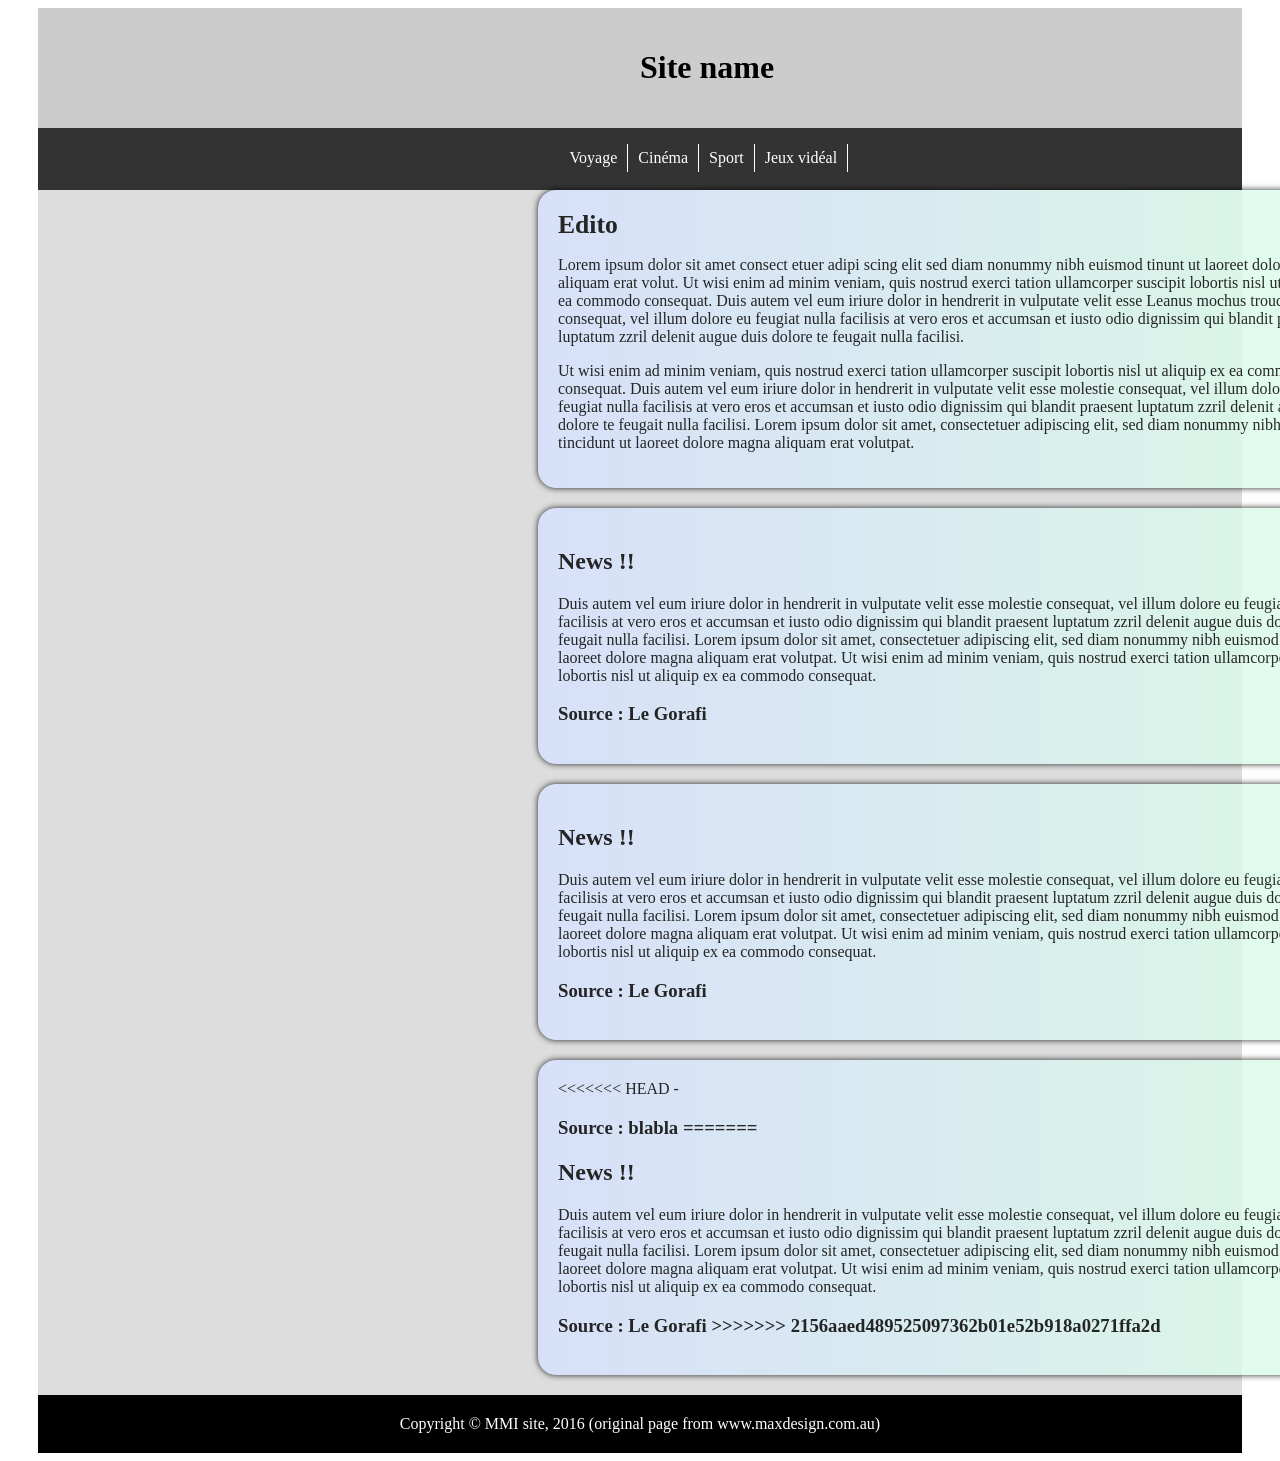
<file: index.html>
<!DOCTYPE html PUBLIC "-//W3C//DTD XHTML 1.0 Strict//FR"
        "http://www.w3.org/TR/xhtml1/DTD/xhtml1-strict.dtd">
<html xmlns="http://www.w3.org/1999/xhtml" xml:lang="fr" lang="fr">
<head>
	<meta http-equiv="content-type" content="text/html; charset=utf-8" />
	<title>Revue de presse</title>
	
	<link rel="stylesheet" href="style.css" type="text/css" media="screen" />
</head>
<body>
<div id="container">
	<div id="header">
		<h1>
			Site name
		</h1>
	</div>
	<div id="navigation">
		<ul>
			<li><a href="voyage.html">Voyage</a></li>
			<li><a href="cinema.html">Cinéma</a></li>
			<li><a href="sport.html">Sport</a></li>
			<li><a href="jeux.html">Jeux vidéal</a></li>
		</ul>
	</div>
<div id="article">
	<div id="edito">
		<h2>
			Edito
		</h2>
		<p>
			Lorem ipsum dolor sit amet consect etuer adipi scing elit sed diam nonummy nibh euismod tinunt ut laoreet dolore magna aliquam erat volut. Ut wisi enim ad minim veniam, quis nostrud exerci tation ullamcorper suscipit lobortis nisl ut aliquip ex ea commodo consequat. Duis autem vel eum iriure dolor in hendrerit in vulputate velit esse Leanus mochus trouducus consequat, vel illum dolore eu feugiat nulla facilisis at vero eros et accumsan et iusto odio dignissim qui blandit praesent luptatum zzril delenit augue duis dolore te feugait nulla facilisi.
		</p>
		<p>
			Ut wisi enim ad minim veniam, quis nostrud exerci tation ullamcorper suscipit lobortis nisl ut aliquip ex ea commodo consequat. Duis autem vel eum iriure dolor in hendrerit in vulputate velit esse molestie consequat, vel illum dolore eu feugiat nulla facilisis at vero eros et accumsan et iusto odio dignissim qui blandit praesent luptatum zzril delenit augue duis dolore te feugait nulla facilisi. Lorem ipsum dolor sit amet, consectetuer adipiscing elit, sed diam nonummy nibh euismod tincidunt ut laoreet dolore magna aliquam erat volutpat.
		</p>
		
	</div>
	
	<div id="news">
		<h2>
			News !!
		</h2>
		<p>
			Duis autem vel eum iriure dolor in hendrerit in vulputate velit esse molestie consequat, vel illum dolore eu feugiat nulla facilisis at vero eros et accumsan et iusto odio dignissim qui blandit praesent luptatum zzril delenit augue duis dolore te feugait nulla facilisi. Lorem ipsum dolor sit amet, consectetuer adipiscing elit, sed diam nonummy nibh euismod tincidunt ut laoreet dolore magna aliquam erat volutpat. Ut wisi enim ad minim veniam, quis nostrud exerci tation ullamcorper suscipit lobortis nisl ut aliquip ex ea commodo consequat.
		</p>
		<h3>Source : <a href="#">Le Gorafi</a>
		</h3>
	</div>

	<div id="news">
		<h2>
			News !!
		</h2>
		<p>
			Duis autem vel eum iriure dolor in hendrerit in vulputate velit esse molestie consequat, vel illum dolore eu feugiat nulla facilisis at vero eros et accumsan et iusto odio dignissim qui blandit praesent luptatum zzril delenit augue duis dolore te feugait nulla facilisi. Lorem ipsum dolor sit amet, consectetuer adipiscing elit, sed diam nonummy nibh euismod tincidunt ut laoreet dolore magna aliquam erat volutpat. Ut wisi enim ad minim veniam, quis nostrud exerci tation ullamcorper suscipit lobortis nisl ut aliquip ex ea commodo consequat.
		</p>
		<h3>Source : <a href="#">Le Gorafi</a>
		</h3>
	</div>
	<div id="news">
<<<<<<< HEAD
	-
		<h3>Source : <a href="#">blabla</a>
=======
		<h2>
			News !!
		</h2>
		<p>
			Duis autem vel eum iriure dolor in hendrerit in vulputate velit esse molestie consequat, vel illum dolore eu feugiat nulla facilisis at vero eros et accumsan et iusto odio dignissim qui blandit praesent luptatum zzril delenit augue duis dolore te feugait nulla facilisi. Lorem ipsum dolor sit amet, consectetuer adipiscing elit, sed diam nonummy nibh euismod tincidunt ut laoreet dolore magna aliquam erat volutpat. Ut wisi enim ad minim veniam, quis nostrud exerci tation ullamcorper suscipit lobortis nisl ut aliquip ex ea commodo consequat.
		</p>
		<h3>Source : <a href="#">Le Gorafi</a>
>>>>>>> 2156aaed489525097362b01e52b918a0271ffa2d
		</h3>
	</div>
</div>


	<div id="footer">
		Copyright © MMI site, 2016
		(original page from <a href="http://www.maxdesign.com.au/articles/css-layouts/one-liquid/">www.maxdesign.com.au</a>)
	</div>
</div>
</body>
</html>
</file>
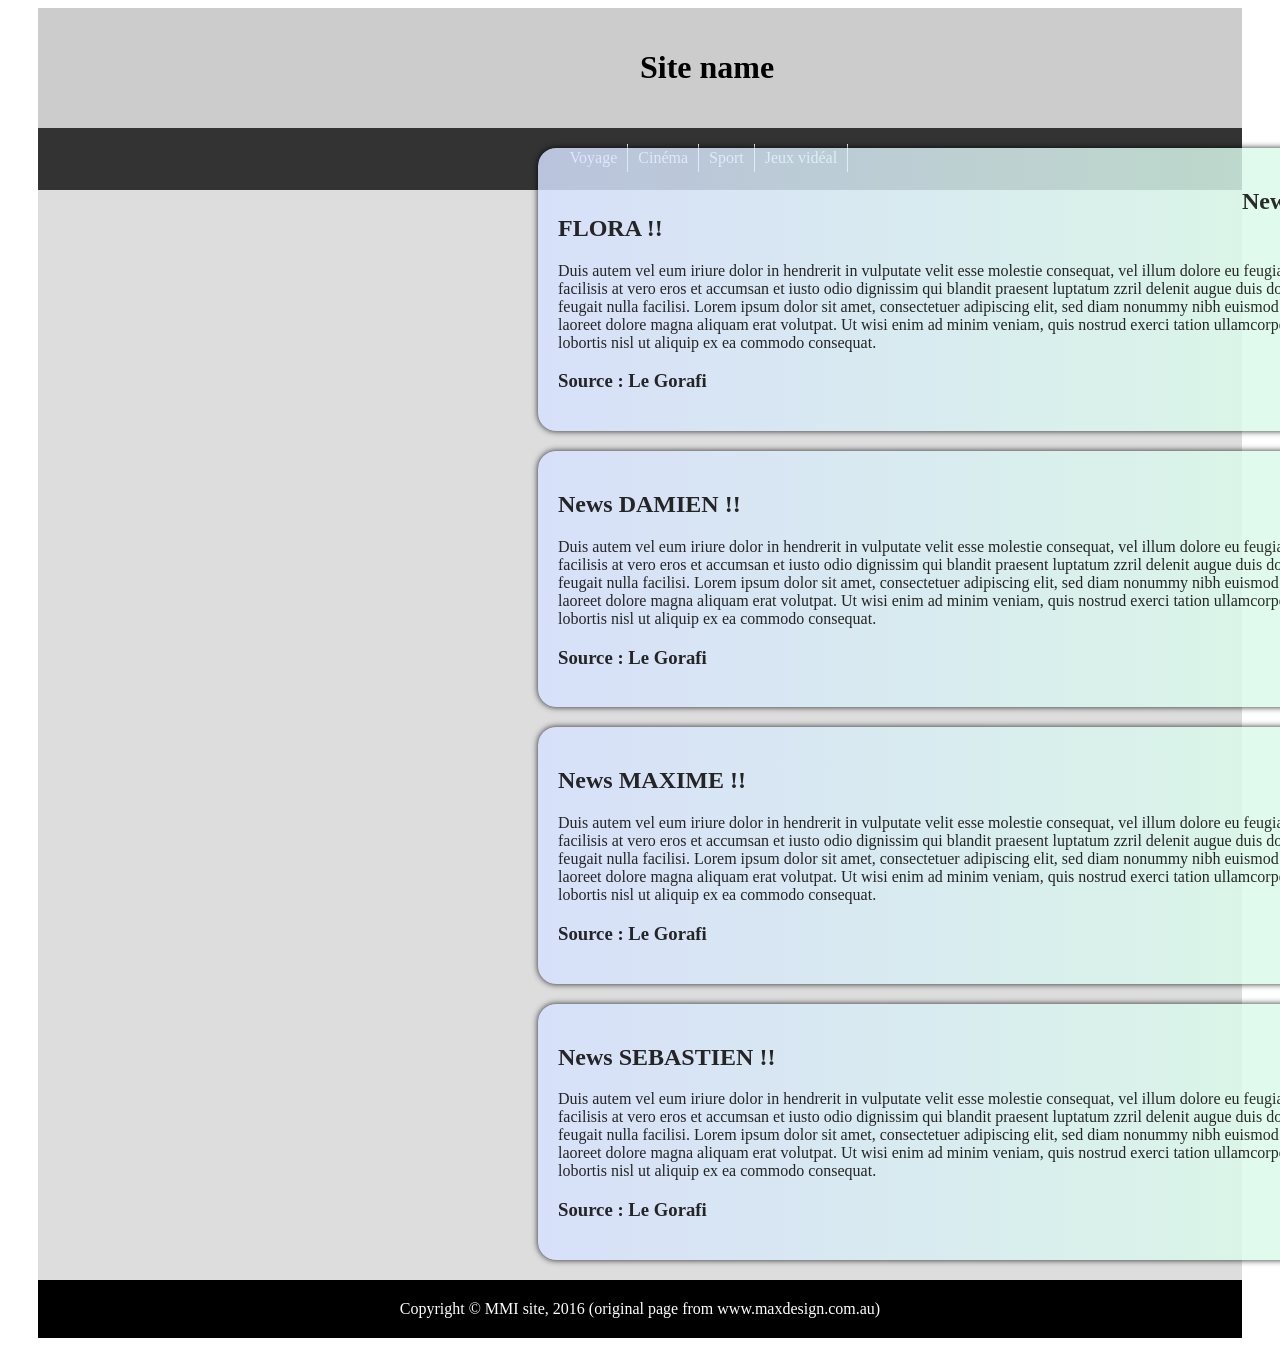
<file: cinema.html>
<!DOCTYPE html PUBLIC "-//W3C//DTD XHTML 1.0 Strict//FR"
        "http://www.w3.org/TR/xhtml1/DTD/xhtml1-strict.dtd">
<html xmlns="http://www.w3.org/1999/xhtml" xml:lang="fr" lang="fr">
<head>
	<meta http-equiv="content-type" content="text/html; charset=utf-8" />
	<title>Revue de presse</title>
	
	<link rel="stylesheet" href="style.css" type="text/css" media="screen" />
</head>
<body>
<div id="container">
	<div id="header">
		<h1>
			Site name
		</h1>
	</div>
	<div id="navigation">
		<ul>
			<li><a href="#">Voyage</a></li>
			<li><a href="#">Cinéma</a></li>
			<li><a href="#">Sport</a></li>
			<li><a href="#">Jeux vidéal</a></li>
		</ul>
	</div>
<div id="article">
	<div id="news">
		<h2>
			News FLORA !!
		</h2>
		<p>
			Duis autem vel eum iriure dolor in hendrerit in vulputate velit esse molestie consequat, vel illum dolore eu feugiat nulla facilisis at vero eros et accumsan et iusto odio dignissim qui blandit praesent luptatum zzril delenit augue duis dolore te feugait nulla facilisi. Lorem ipsum dolor sit amet, consectetuer adipiscing elit, sed diam nonummy nibh euismod tincidunt ut laoreet dolore magna aliquam erat volutpat. Ut wisi enim ad minim veniam, quis nostrud exerci tation ullamcorper suscipit lobortis nisl ut aliquip ex ea commodo consequat.
		</p>
		<h3>Source : <a href="#">Le Gorafi</a>
		</h3>
	</div>

	<div id="news">
		<h2>
			News DAMIEN !!
		</h2>
		<p>
			Duis autem vel eum iriure dolor in hendrerit in vulputate velit esse molestie consequat, vel illum dolore eu feugiat nulla facilisis at vero eros et accumsan et iusto odio dignissim qui blandit praesent luptatum zzril delenit augue duis dolore te feugait nulla facilisi. Lorem ipsum dolor sit amet, consectetuer adipiscing elit, sed diam nonummy nibh euismod tincidunt ut laoreet dolore magna aliquam erat volutpat. Ut wisi enim ad minim veniam, quis nostrud exerci tation ullamcorper suscipit lobortis nisl ut aliquip ex ea commodo consequat.
		</p>
		<h3>Source : <a href="#">Le Gorafi</a>
		</h3>
	</div>
	<div id="news">
		<h2>
			News MAXIME  !!
		</h2>
		<p>
			Duis autem vel eum iriure dolor in hendrerit in vulputate velit esse molestie consequat, vel illum dolore eu feugiat nulla facilisis at vero eros et accumsan et iusto odio dignissim qui blandit praesent luptatum zzril delenit augue duis dolore te feugait nulla facilisi. Lorem ipsum dolor sit amet, consectetuer adipiscing elit, sed diam nonummy nibh euismod tincidunt ut laoreet dolore magna aliquam erat volutpat. Ut wisi enim ad minim veniam, quis nostrud exerci tation ullamcorper suscipit lobortis nisl ut aliquip ex ea commodo consequat.
		</p>
		<h3>Source : <a href="#">Le Gorafi</a>
		</h3>
		
	</div>
		<div id="news">
		<h2>
			News SEBASTIEN  !!
		</h2>
		<p>
			Duis autem vel eum iriure dolor in hendrerit in vulputate velit esse molestie consequat, vel illum dolore eu feugiat nulla facilisis at vero eros et accumsan et iusto odio dignissim qui blandit praesent luptatum zzril delenit augue duis dolore te feugait nulla facilisi. Lorem ipsum dolor sit amet, consectetuer adipiscing elit, sed diam nonummy nibh euismod tincidunt ut laoreet dolore magna aliquam erat volutpat. Ut wisi enim ad minim veniam, quis nostrud exerci tation ullamcorper suscipit lobortis nisl ut aliquip ex ea commodo consequat.
		</p>
		<h3>Source : <a href="#">Le Gorafi</a>
		</h3>
		
	</div>
</div>


	<div id="footer">
		Copyright © MMI site, 2016
		(original page from <a href="http://www.maxdesign.com.au/articles/css-layouts/one-liquid/">www.maxdesign.com.au</a>)

</div>


	
</body>
</html>
</file>
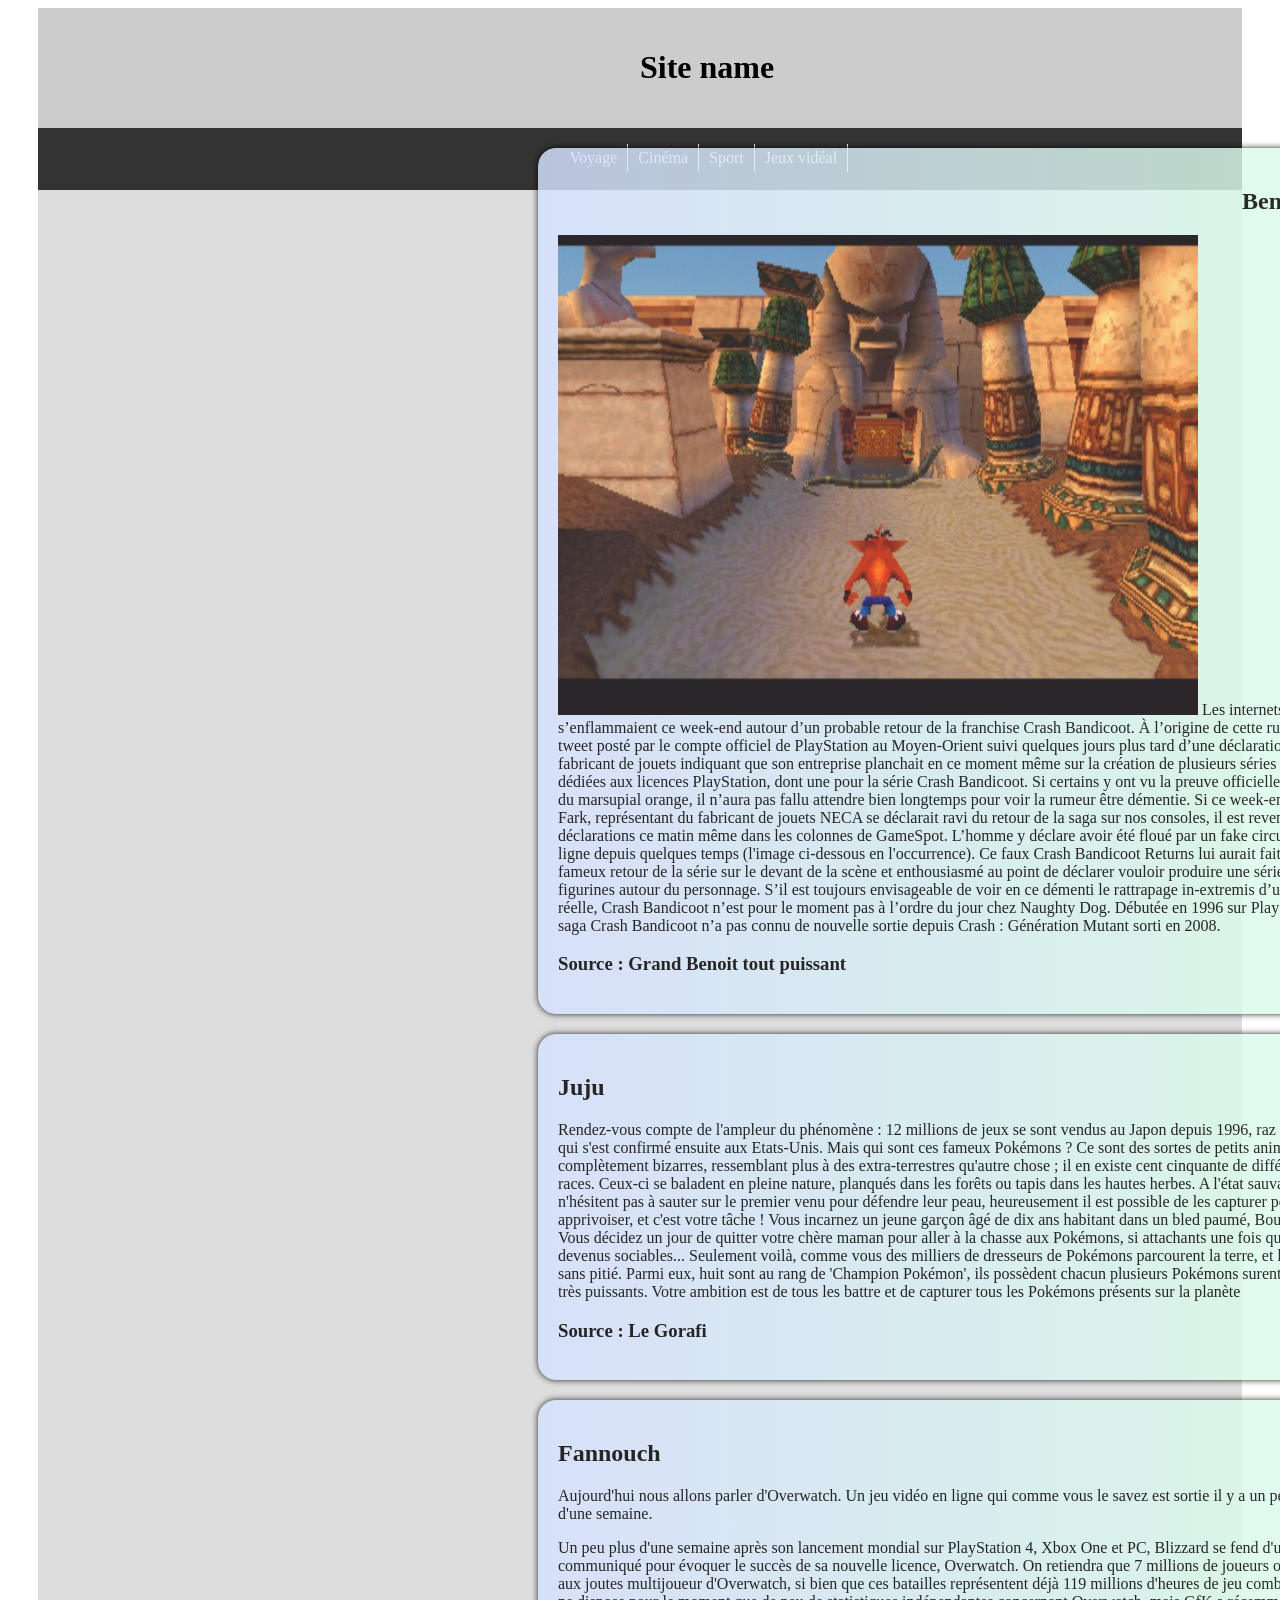
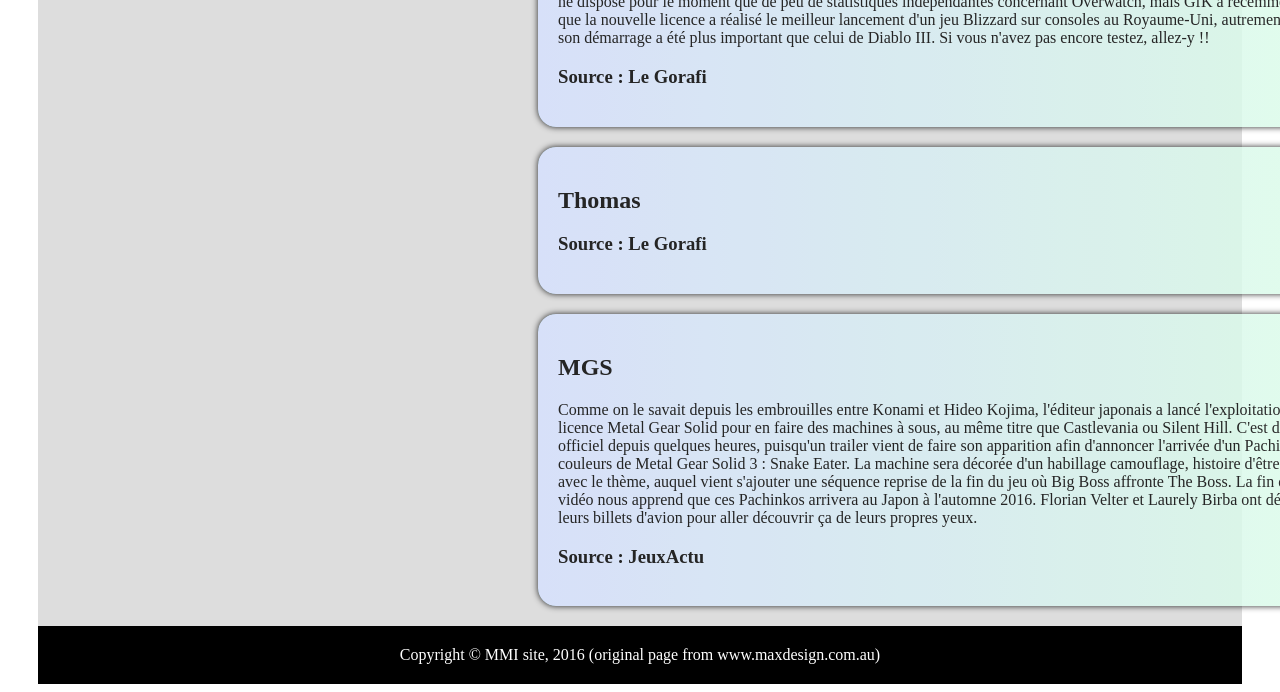
<file: jeux.html>
<!DOCTYPE html PUBLIC "-//W3C//DTD XHTML 1.0 Strict//FR"
        "http://www.w3.org/TR/xhtml1/DTD/xhtml1-strict.dtd">
<html xmlns="http://www.w3.org/1999/xhtml" xml:lang="fr" lang="fr">
<head>
	<meta http-equiv="content-type" content="text/html; charset=utf-8" />
	<title>Revue de presse</title>
	
	<link rel="stylesheet" href="style.css" type="text/css" media="screen" />
</head>
<body>
<div id="container">
	<div id="header">
		<h1>
			Site name
		</h1>
	</div>
	<div id="navigation">
		<ul>
			<li><a href="#">Voyage</a></li>
			<li><a href="#">Cinéma</a></li>
			<li><a href="#">Sport</a></li>
			<li><a href="#">Jeux vidéal</a></li>
		</ul>
	</div>
<div id="article">
	<div id="news">
		<h2>
			Benoit 
            
		</h2>
		<p>
            <img src="crash.jpg"/>
			Les internets s’enflammaient ce week-end autour d’un probable retour de la franchise Crash Bandicoot. À l’origine de cette rumeur, un tweet posté par le compte officiel de PlayStation au Moyen-Orient suivi quelques jours plus tard d’une déclaration d’un fabricant de jouets indiquant que son entreprise planchait en ce moment même sur la création de plusieurs séries de figurines dédiées aux licences PlayStation, dont une pour la série Crash Bandicoot. Si certains y ont vu la preuve officielle du retour du marsupial orange, il n’aura pas fallu attendre bien longtemps pour voir la rumeur être démentie.

Si ce week-end Randy Fark, représentant du fabricant de jouets NECA se déclarait ravi du retour de la saga sur nos consoles, il est revenu sur ses déclarations ce matin même dans les colonnes de GameSpot. L’homme y déclare avoir été floué par un fake circulant en ligne depuis quelques temps (l'image ci-dessous en l'occurrence). Ce faux Crash Bandicoot Returns lui aurait fait miroiter ce fameux retour de la série sur le devant de la scène et enthousiasmé au point de déclarer vouloir produire une série de figurines autour du personnage.

S’il est toujours envisageable de voir en ce démenti le rattrapage in-extremis d’une fuite réelle, Crash Bandicoot n’est pour le moment pas à l’ordre du jour chez Naughty Dog. Débutée en 1996 sur PlayStation 1, la saga Crash Bandicoot n’a pas connu de nouvelle sortie depuis Crash : Génération Mutant sorti en 2008.
            
		</p>
		<h3>Source : <a href="#">Grand Benoit tout puissant</a>
		</h3>
	</div>

	<div id="news">
		<h2>
			Juju
            

		</h2>
		<p>
			
            Rendez-vous compte de l'ampleur du phénomène : 12 millions de jeux se sont vendus au Japon depuis 1996, raz de marée qui s'est confirmé ensuite aux Etats-Unis. Mais qui sont ces fameux Pokémons ? Ce sont des sortes de petits animaux complètement bizarres, ressemblant plus à des extra-terrestres qu'autre chose ; il en existe cent cinquante de différentes races. Ceux-ci se baladent en pleine nature, planqués dans les forêts ou tapis dans les hautes herbes. A l'état sauvage, ils n'hésitent pas à sauter sur le premier venu pour défendre leur peau, heureusement il est possible de les capturer pour les apprivoiser, et c'est votre tâche ! Vous incarnez un jeune garçon âgé de dix ans habitant dans un bled paumé, Bourg Palette. Vous décidez un jour de quitter votre chère maman pour aller à la chasse aux Pokémons, si attachants une fois qu'ils sont devenus sociables... Seulement voilà, comme vous des milliers de dresseurs de Pokémons parcourent la terre, et la lutte est sans pitié. Parmi eux, huit sont au rang de 'Champion Pokémon', ils possèdent chacun plusieurs Pokémons surentraînés et très puissants. Votre ambition est de tous les battre et de capturer tous les Pokémons présents sur la planète
            
		</p>
		<h3>Source : <a href="#">Le Gorafi</a>
		</h3>
	</div>
	<div id="news">
		<h2>
			Fannouch
		</h2>
		<p>
			Aujourd'hui nous allons parler d'Overwatch. Un jeu vidéo en ligne qui comme vous le savez est sortie il y a un peu plus d'une semaine. 
            <p> Un peu plus d'une semaine après son lancement mondial sur PlayStation 4, Xbox One et PC, Blizzard se fend d'un communiqué pour évoquer le succès de sa nouvelle licence, Overwatch. On retiendra que 7 millions de joueurs ont participé aux joutes multijoueur d'Overwatch, si bien que ces batailles représentent déjà 119 millions d'heures de jeu combinées. On ne dispose pour le moment que de peu de statistiques indépendantes concernant Overwatch, mais GfK a récemment indiqué que la nouvelle licence a réalisé le meilleur lancement d'un jeu Blizzard sur consoles au Royaume-Uni, autrement dit que son démarrage a été plus important que celui de Diablo III. 
        Si vous n'avez pas encore testez, allez-y !! </p>
            
		</p>
		<h3>Source : <a href="#">Le Gorafi</a>
		</h3>
	</div>
    
   <div id="news">
		<h2>
			Thomas
		</h2>
		<p>
			
            
		</p>
		<h3>Source : <a href="#">Le Gorafi</a>
		</h3>
	</div> 
    
    <div id="news">
		<h2>
 MGS

		</h2>
		<p>
            Comme on le savait depuis les embrouilles entre Konami et Hideo Kojima, l'éditeur japonais a lancé l'exploitation de la licence Metal Gear Solid pour en faire des machines à sous, au même titre que Castlevania ou Silent Hill. C'est désormais officiel depuis quelques heures, puisqu'un trailer vient de faire son apparition afin d'annoncer l'arrivée d'un Pachinko aux couleurs de Metal Gear Solid 3 : Snake Eater. La machine sera décorée d'un habillage camouflage, histoire d'être raccord avec le thème, auquel vient s'ajouter une séquence reprise de la fin du jeu où Big Boss affronte The Boss. La fin de cette vidéo nous apprend que ces Pachinkos arrivera au Japon à l'automne 2016. Florian Velter et Laurely Birba ont déjà réservé leurs billets d'avion pour aller découvrir ça de leurs propres yeux.

			
            
		</p>
		<h3>Source : <a href="http://www.jeuxactu.com">JeuxActu</a>
		</h3>
        
	</div> 
 
</div>


	<div id="footer">
		Copyright © MMI site, 2016
		(original page from <a href="http://www.maxdesign.com.au/articles/css-layouts/one-liquid/">www.maxdesign.com.au</a>)
	</div>
</div>
</body>
</html>
</file>
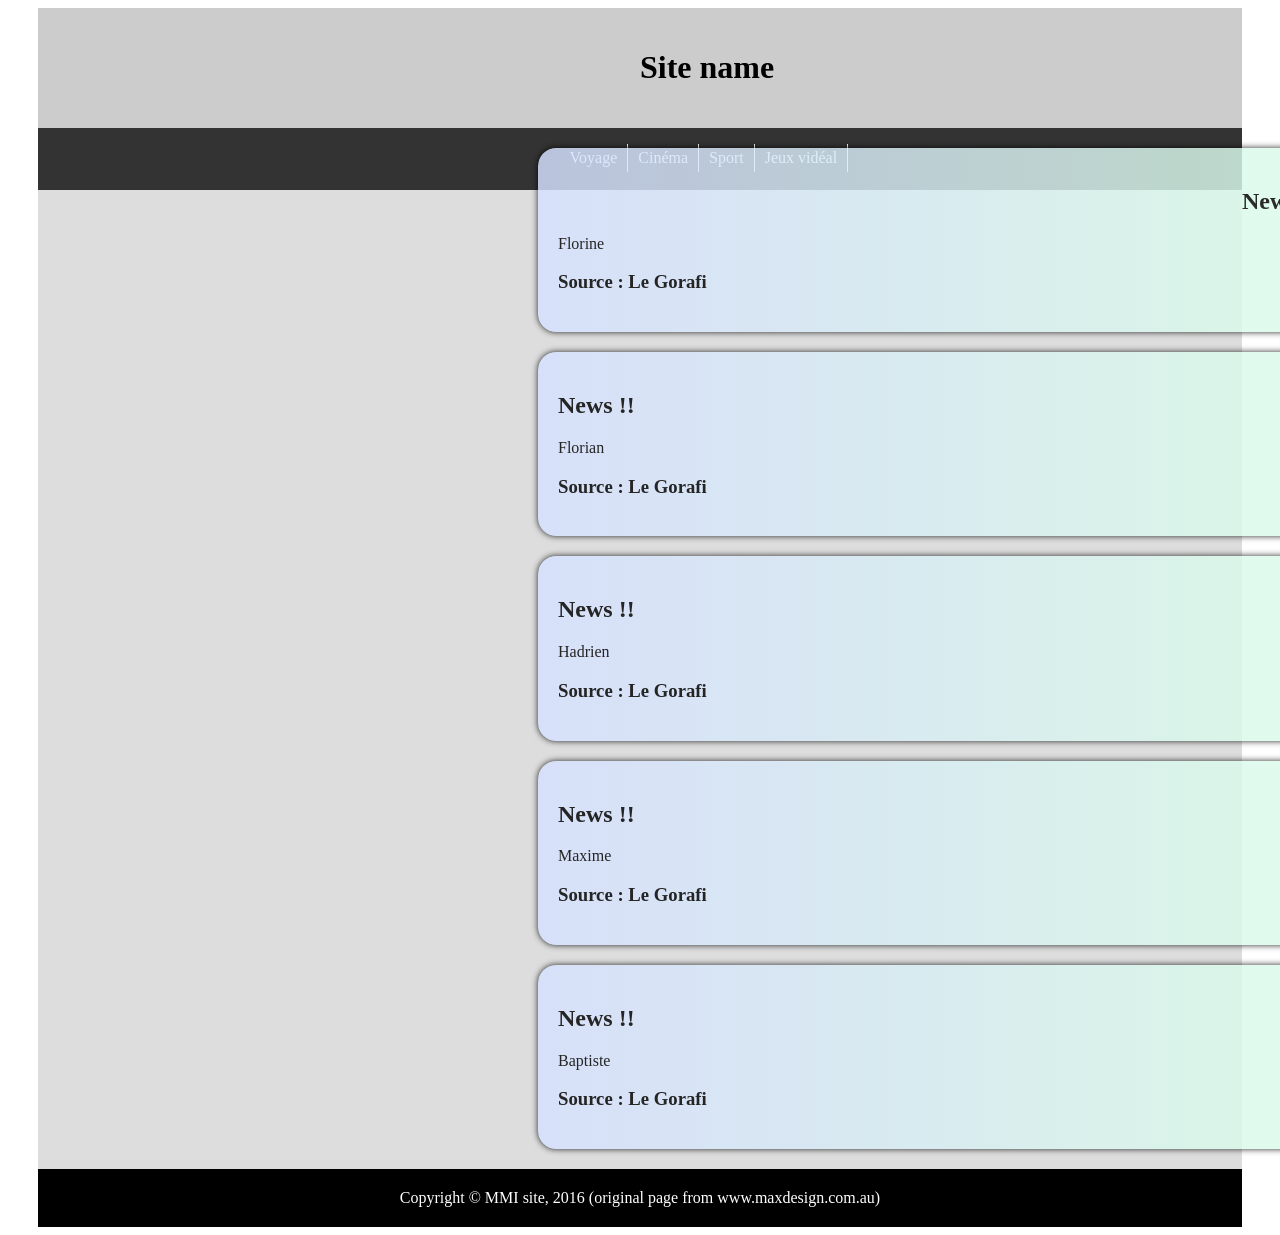
<file: sport.html>
<!DOCTYPE html PUBLIC "-//W3C//DTD XHTML 1.0 Strict//FR"
          "http://www.w3.org/TR/xhtml1/DTD/xhtml1-strict.dtd">
<html xmlns="http://www.w3.org/1999/xhtml" xml:lang="fr" lang="fr">
  <head>
    <meta http-equiv="content-type" content="text/html; charset=utf-8" />
    <title>Revue de presse</title>
    
    <link rel="stylesheet" href="style.css" type="text/css" media="screen" />
</head>
  <body>
    <div id="container">
      <div id="header">
	<h1>
	  Site name
	</h1>
      </div>
      <div id="navigation">
	  <ul>
	    <li><a href="#">Voyage</a></li>
	    <li><a href="#">Cinéma</a></li>
	    <li><a href="#">Sport</a></li>
	    <li><a href="#">Jeux vidéal</a></li>
		</ul>
      </div>
      <div id="article">
	<div id="news">
	    <h2>
	      News !!
	    </h2>
	    <p>
	      Florine
	    </p>
	    <h3>Source : <a href="#">Le Gorafi</a>
	    </h3>
	</div>
	
	  <div id="news">
	    <h2>
	      News !!
	    </h2>
	    <p>
	      Florian
	    </p>
	    <h3>Source : <a href="#">Le Gorafi</a>
	    </h3>
	  </div>
	  <div id="news">
	    <h2>
	      News !!
	    </h2>
	    <p>
	      Hadrien
	    </p>
	    <h3>Source : <a href="#">Le Gorafi</a>
	    </h3>
	  </div>
	  
	  <div id="news">
	    <h2>
	      News !!
	    </h2>
	    <p>
	      Maxime
	    </p>
	    <h3>Source : <a href="#">Le Gorafi</a>
	    </h3>
	  </div>
	  <div id="news">
	    <h2>
	      News !!
	    </h2>
	    <p>
	      Baptiste
	    </p>
	    <h3>Source : <a href="#">Le Gorafi</a>
	    </h3>
	  </div>
      </div>
      
      <div id="footer">
	Copyright © MMI site, 2016
	(original page from <a href="http://www.maxdesign.com.au/articles/css-layouts/one-liquid/">www.maxdesign.com.au</a>)
      </div>
    </div>
  </body>
</html>
</file>
<file: style.css>
#container
{
	margin: 0 30px;
	background: #fff;
	background-color:#DDDDDD;
}

#header
{
	background: #ccc;
	padding: 20px;
}

#header h1 { margin-left: 50%; }

#navigation
{
	float: left;
	width: 100%;
	background: #333;
}

#navigation ul
{
	margin-left:40%;
	padding-bottom:30px;

	
}

#navigation ul li
{
	list-style-type: none;
	display: inline;
	
}

#navigation li a
{
	display: block;
	float: left;
	padding: 5px 10px;
	color: #fff;
	text-decoration: none;
	border-right: 1px solid #fff;
}

#navigation li a:hover
 { 
	background: #99DDEE;
	color: black;
 }



#article
{
<<<<<<< HEAD
	width:2000px;
=======
    margin-top: 100px;
        width:2000px;
>>>>>>> 2156aaed489525097362b01e52b918a0271ffa2d
	margin-left:auto;
	margin-right:auto;
}

#edito
{
	clear: left;
	padding: 20px;
	margin: 20px;
	-webkit-border-radius: 18px;
	border-radius: 18px;
	-webkit-box-shadow: 0px 0px 10px #000000;
	box-shadow: 0px 0px 6px #000000;
	background-image: -webkit-gradient(linear, left top, right top, from(#d6e1ff), to(#dbffe7));
	background-image: -webkit-linear-gradient(left, #d6e1ff, #dbffe7);
	background-image: linear-gradient(left, #d6e1ff, #dbffe7);
	-webkit-background-clip: padding-box;
	background-clip: padding-box;
	opacity: 0.83;
	width:40%;
	margin-left:25%;
	background-color:#99DDEE;
	

}

#edito h2
{
	color: #000;
	font-size: 160%;
	margin: 0 0 .5em;
}

#news
{	
	
	width: 40%;
	padding: 20px;
	margin: 20px;
	-webkit-border-radius: 18px;
	border-radius: 18px;
	-webkit-box-shadow: 0px 0px 6px #000000;
	box-shadow: 0px 0px 6px #000000;
	background-image: -webkit-gradient(linear, left top, right top, from(#d6e1ff), to(#dbffe7));
	background-image: -webkit-linear-gradient(left, #d6e1ff, #dbffe7);
	background-image: linear-gradient(left, #d6e1ff, #dbffe7);
	-webkit-background-clip: padding-box;
	background-clip: padding-box;
	opacity: 0.83;
	margin-left:25%;
	background-color:#99DDEE;
	
	
}

#news h3 a 
{
	text-decoration:none;
	color: black;
}

#news h3 a:hover
{
	color:white;
	background: black;
}


#footer
{
	clear: both;
	background: black;
	text-align: center;
	padding: 20px;
	height: 1%;
	color:white;
}
#footer a
{
	text-decoration:none;
	color:white;
}

#footer a:hover 
{
	background-color: white;
	color:black;
}
</file>
